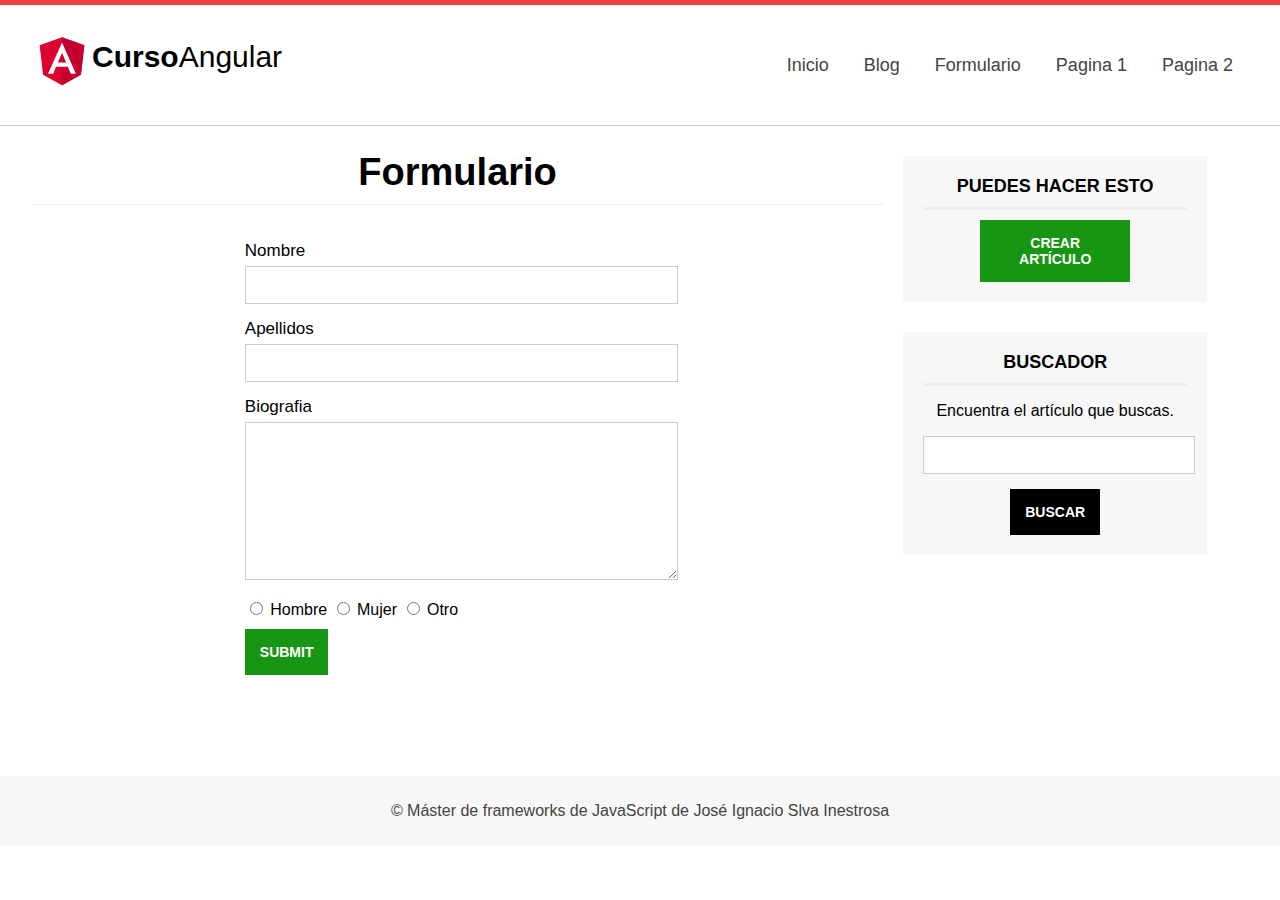
<file: formulario.html>
<!DOCTYPE html>

<html lang="es">

<head>
    <meta charset="utf-8" />
    <meta name="viewport" content="width=device-width initial-scale=1.0" />
    <title>Maquetación para el Master de Frameworks para JavaScript</title>
    <!--HOJAS DE ESTILO-->
    <link rel="stylesheet" type="text/css" href="assets/css/styles.css" />
</head>

<body>

    <header id="header">
        <div class="center">
            <!--LOGO-->
            <div id="logo">
                <img src="assets/images/logo_angular.svg" class="app-logo" alt="logoTipo" />
                <span id="brand">
                    <strong> Curso</strong>Angular
                </span>
            </div>

            <!--MENU-->
            <nav id="menu">
                <ul>
                    <li>
                        <a href="index.html">Inicio</a>
                    </li>
                    <li>
                        <a href="blog.html">Blog</a>
                    </li>
                    <li>
                        <a href="formulario.html">Formulario</a>
                    </li>
                    <li>
                        <a href="#">Pagina 1</a>
                    </li>
                    <li>
                        <a href="#">Pagina 2</a>
                    </li>
                </ul>
            </nav>

            <!--Limpiar flotados-->
            <div class="clear-fix"></div>
        </div>
    </header>

    <div class="center">
        <section id="content">
            <h1 class="subheader">Formulario</h1>

            <form class="mid-form">
                <div class="form-group">
                    <label for="name">Nombre</label>
                    <input type="text" name="Nombre"/>
                </div>

                <div class="form-group">
                    <label for="apellidos">Apellidos</label>
                    <input type="text" name="apellidos"/>
                </div>

                <div class="form-group">
                    <label for="bio">Biografia</label>
                    <textarea name="bio">

                    </textarea>
                </div>

                <div class="form-group radibuttons">
                    <input type="radio" name="genero" value="hombre"/> Hombre 
                    <input type="radio" name="genero" value="mujer"/> Mujer 
                    <input type="radio" name="genero" value="otro"/> Otro
                </div>

                <div class="clear-fix"></div>

                <input type="submit" vale="Enviar" class="btn btn-sucess"/>
            </form>
        </section>

        <aside id="sidebar">
            <div id="nav-blog" class="sidebar-item">
                <h3>Puedes hacer esto</h3>
                <a href="#" class="btn btn-sucess">Crear artículo</a>
            </div>

            <div id="search" class="sidebar-item">
                <h3>Buscador</h3>
                <p>Encuentra el artículo que buscas.</p>
                <form>
                    <input type="text" name="search" />
                    <input type="submit" name="submit" value="Buscar" class="btn" />
                </form>
            </div>
        </aside>
        <div class="clear-fix"></div>
    </div>

    <footer id="footer">
        <div class="center">
            &copy; Máster de frameworks de JavaScript de José Ignacio Slva Inestrosa

        </div>
    </footer>

</body>

</html>
</file>
<file: assets/css/styles.css>
body {
    text-align: center;
    margin: 0px;
    padding: 0px;
    /*Fuentres*/
    font-family:'Segoe UI', Tahoma, Geneva, Verdana, sans-serif;
    -webkit-font-smoothing: antialiased;
    -moz-font-smoothing: antialiased;
    -moz-osx-font-smoothing: antialiased;
}

#header {
    height: 120px;
    width: 100%;
    background: white;
    border-bottom: 1px solid #ccc;
    border-top: 5px solid #f13e3e;
}

#logo {
    width: 30%;
    font-size: 30px;
    float: left;
    margin-top: 35px;
}

#logo img {
    display: block;
    float:left;
    height: 60px;
    margin-top: -10px;
    animation: latir infinite 30s linear;
}

@keyframes latir {
    0% {
            transform: scale(1,1);
    }
    50% {
        transform: scale(1.02,1.02);
    }
    55% {
        transform: scale(0.95,0.95);
    }
    100% {
            transform: scale(1,1);
    }
}

#brand {
    display: block;
    margin: 0px;
    float:left;
}

.center {
    width: 75%;
    margin: 0px auto;
}

#menu {
    width: 70%;
    float: right;
    font-size: 18px;
}

#menu ul {

    line-height: 85px;
    width: 60%;
    float:right;
}

#menu ul li {
    display: inline-block;
    list-style: none;
    height: 46px;
    margin-right: 15px;
    margin-left: 15px;
}

#menu a {
    text-decoration: none;
    color: #444;
    transition: 300ms all;
}

#menu a:hover {
    color: #f13e3e;
}

.clear-fix {
    clear:both;
    float:none;
}

#slider {
    width: 100%;
    height: 350px;
   /* line-height: 320px; */
    color:white;
    text-shadow: 0px 0px 5px #444;
    /*Degradado CSS*/
    background: rgba(248,80,50,1);
    background: -moz-linear-gradient(left, rgba(248,80,50,1) 0%, rgba(241,111,92,1) 0%, rgba(230,31,5,1) 71%, rgba(240,47,23,1) 100%);
    background: -webkit-gradient(left top, right top, color-stop(0%, rgba(248,80,50,1)), color-stop(0%, rgba(241,111,92,1)), color-stop(71%, rgba(230,31,5,1)), color-stop(100%, rgba(240,47,23,1)));
    background: -webkit-linear-gradient(left, rgba(248,80,50,1) 0%, rgba(241,111,92,1) 0%, rgba(230,31,5,1) 71%, rgba(240,47,23,1) 100%);
    background: -o-linear-gradient(left, rgba(248,80,50,1) 0%, rgba(241,111,92,1) 0%, rgba(230,31,5,1) 71%, rgba(240,47,23,1) 100%);
    background: -ms-linear-gradient(left, rgba(248,80,50,1) 0%, rgba(241,111,92,1) 0%, rgba(230,31,5,1) 71%, rgba(240,47,23,1) 100%);
    background: linear-gradient(to right, rgba(248,80,50,1) 0%, rgba(241,111,92,1) 0%, rgba(230,31,5,1) 71%, rgba(240,47,23,1) 100%);
    filter: progid:DXImageTransform.Microsoft.gradient( startColorstr='#f85032', endColorstr='#f02f17', GradientType=1 );
}

#slider h1 {
    margin-top:0.2px;
    padding: 0px;
    padding-top: 130px;
    text-align: center;
}

.btn-white {
    display: block;
    color:rgba(88,88,88);
    background: white;
    padding: 10px;
    width: 100px;
    height: 35px;
    margin: 0px auto;
    font-size: 18px;
    text-transform: uppercase;
    text-shadow: none;
    text-decoration: none;
    line-height: 35px;
    box-shadow: 0px 0px 5px rgba(88,88,88);
    margin-top: 40px;
    border-radius: 4px;
    transition: 300ms all;
}

.btn-white:hover {
    background: #444;
    color: white;
}

#slider.slider-small {
    height: 150px;
}

#slider.slider-small h1 {
    margin-top:0.2px;
    padding: 0px;
    padding-top: 53px;
}

#content {
    width: 70%;
    float: left;
    min-height: 650px;
    margin-right: 20px;
}

#sidebar {
    width: 25%;
    float: left;
}

.sidebar-item {
    background: #f7f7f7;
    padding: 20px;
    margin-top: 30px;
}

.sidebar-item  h3 {
    text-transform: uppercase;
    font-size: 18px;
    margin: 0px;
    border-bottom: 3px solid #eee;
    padding-bottom: 10px;
    margin-bottom: 10px;
}

.btn {
    background: black;
    color: white;
    padding: 15px;
    font-weight: bold;
    text-transform: uppercase;
    font-size: 14px;
    text-decoration: none;
    display: block;
    max-width: 120px;
    transition: 300ms all;
    border: none;
    cursor: pointer;
}

.sidebar-item .btn {
    margin: 0px auto;
    margin-top: 10px;
}

.btn-sucess {
    background: rgba(23,150,19);
}

.btn-sucess:hover {
    background: black;
}

.mid-form {
    width: 50%;
    margin: 0px auto;
}

.mid-form label {
    display: block;
    float:left;
    margin-bottom: 5px;
    margin-top: 10px;
    font-size: 17px;
}

input[type="text"], textarea {
    width: 100%;
    min-height: 30px;
    border: 1px solid #ccc;
    margin-bottom: 5px;
    padding: 3px;
    transition: 300ms all;
}

input[type="text"]:focus,
textarea:focus {
    box-shadow: 0px 0px 5px #eee inset;
}

textarea {
    width: 100%;
    height: 150px;
    min-height: 150px;
    min-width: 100%;
    max-width: 100%;
    max-height: 300px;
}

.radibuttons {
    margin-top: 10px;
    float:left;
    margin-bottom: 10px;
}

#footer {
    background: #f7f7f7;
    width: 100%;
    height: 70px;
    line-height: 70px;
    color: #444;
}

#footer p {
    margin: 0px;
    padding: 0px;
}

.article-item {
    width: 100%;
    border-bottom: 1px solid #eee;
    padding-bottom: 20px;
    padding-top: 20px;
    text-align: left;
}

.article-item .image-wrap {
    width: 130px;
    height: 130px;
    overflow: hidden;
    float: left;
    margin-right: 15px;
    border: 1px solid #ccc;

}

.article-item .image-wrap img {
    height: 100%;
    text-align: center;
}

.article-item h2 {
    display: block;
    width: 100%;
    padding: 0px;
    margin: 0px;
    margin-bottom: 7px;
}

.article-item .date {
    display: block;
    width: 100%;
    color: rgba(122,122,122);
}

.article-item a {
    display: block;
    color:#444;
    text-decoration: none;
    margin-top: 10px;
}

.article-item a:hover {
    text-decoration: underline;
}

.subheader {
    font-size: 38px;
    border-bottom: 1px solid #eee;
    padding-bottom: 10px;
}

.article-detail .image-wrap {
    float: none;
    width: 100%;
    height: 300px;
}

.article-detail .image-wrap img {
   width: 100%;
   height: 100%;
}

.article-detail .subheader {
    margin-top: 15x;
    margin-bottom: 0px;
    border: none;
}

/*RESPONSIVE*/

/*Desde el ancho de 963px hasta el ancho de 1488 de pantalla*/
@media( max-width: 1488px) {
    /*Se ejecutaran estos estilos*/
    .center {
        width: 85%;
    }
} 

/*Desde el ancho de 0px hasta el ancho de 1314px de pantalla*/
@media(max-width: 1314px) {
    .center {
        width: 95%;
    }

    #menu ul {
        width: auto;
    } 

}
@media(max-width: 881px) {
    #logo {
        width: 265px;
    }

    #menu {
        width: auto;
    }
}

/*Desde el ancho de 0px hasta el ancho de 813px de pantalla*/
@media(max-width: 813px) {
    #logo {
        float:none;
       /*width: 240px;*/
        margin: 0px auto;
        margin-top: 20px;
    }

    #menu,
    #menu ul {
       clear: both;
       float:none;
       width: 100%;
       margin:0px;
       padding: 0px;
       line-height: 43px;
    }

    #content {
        float:none;
        width: 100%;
    }

    #sidebar {
        float:none;
        width: 60%;
        margin: 0px auto;
        margin-bottom: 50px;
    }

    #slider h1 {
        padding-top: 115px;
        font-size: 25px;
    }

    .mid-form {
        width: 70%;

    }
    
}

/*Desde el ancho de 0px hasta el ancho de 495px de pantalla*/
@media( max-width: 495px) {
    #header {
        min-height: 130px;
        overflow: hidden;
    }

    #menu,
    #menu ul {
        line-height: 50px;
    }

    #menu ul li {
       margin-left: 7px;
       margin-right: 7px;
    }

    #slider {
        height: 180px;
    }

    #slider h1 {
        font-size: 19px;
        padding-top: 30px;
    }

    #slider .btn-white {
        margin-top: 20px;
    }

    #slider.slider-small {
        height: 100px;
    }

    #slider.slider-small h1 {
        padding-top: 35px;

    }
    
}
</file>
